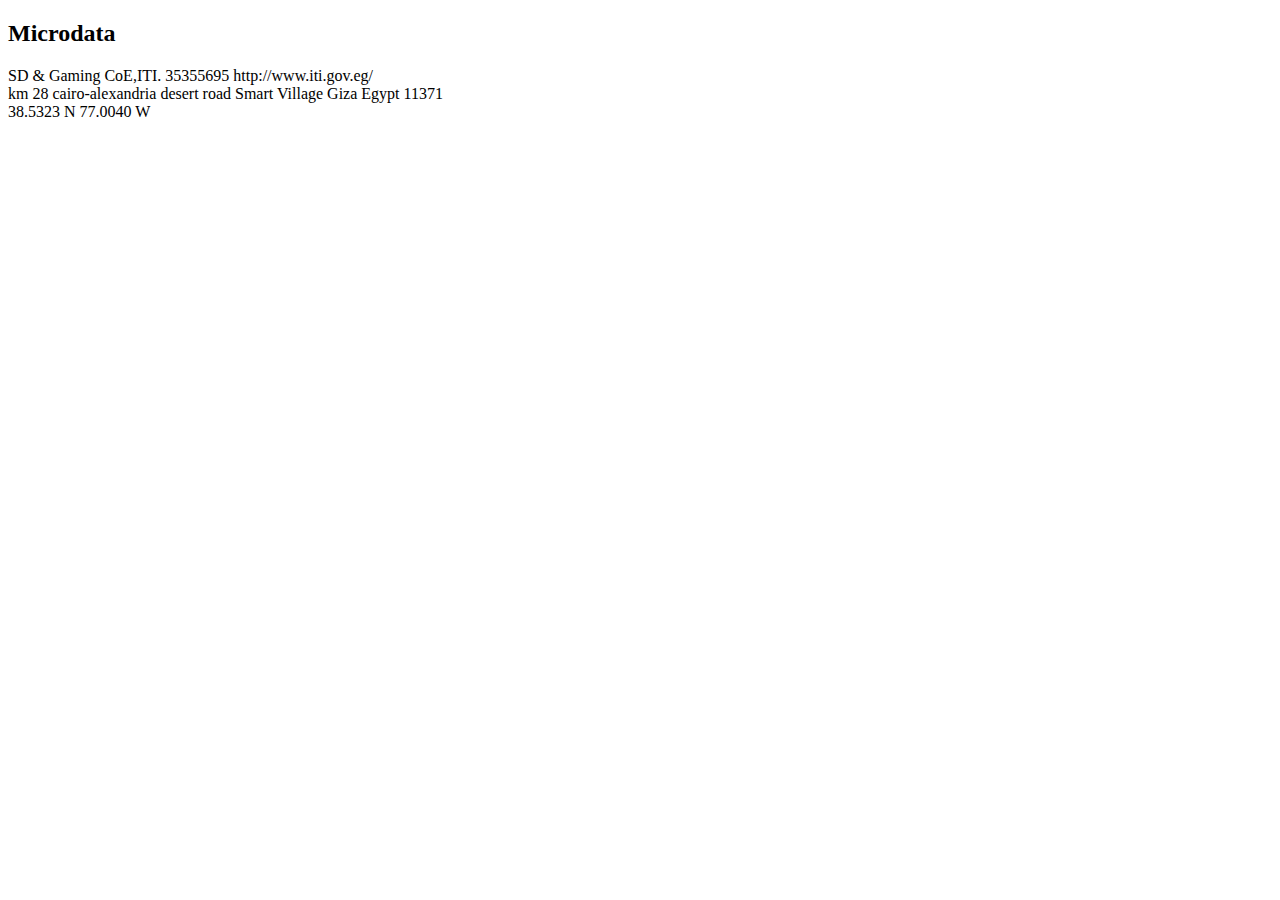
<file: Task 4/index.html>
<!DOCTYPE html>
<!DOCTYPE html>
<html lang="en">
<head>
    <meta charset="UTF-8">
    <meta http-equiv="X-UA-Compatible" content="IE=edge">
    <meta name="viewport" content="width=device-width, initial-scale=1.0">
    <title>Document</title>
</head>
<body>
    <h2>Microdata</h2>
    <div itemscope itemtype="http://data-vocabulary.org/Organization">
        <span itemprop="name">SD & Gaming CoE,ITI.</span>
        <span itemprop="tel">35355695</span>
        <span itemprop="url">http://www.iti.gov.eg/</span>
        
        <div itemscope itemtype="https://schema.org/address">
          <span itemprop="street-address">km 28 cairo-alexandria desert road</span>
          <span itemprop="locality">Smart Village</span>
          <span itemprop="region">Giza</span>
          <span itemprop="country-name">Egypt</span>
          <span itemprop="postal-code">11371</span>
        </div>
        <div itemscope itemtype="https://schema.org/GeoCoordinates">
          <span itemprop="latitude">38.5323 N</span>
          <span itemprop="longitude">77.0040 W</span>
        </div>
      </div>
    </div>
</body>
</html>
</file>
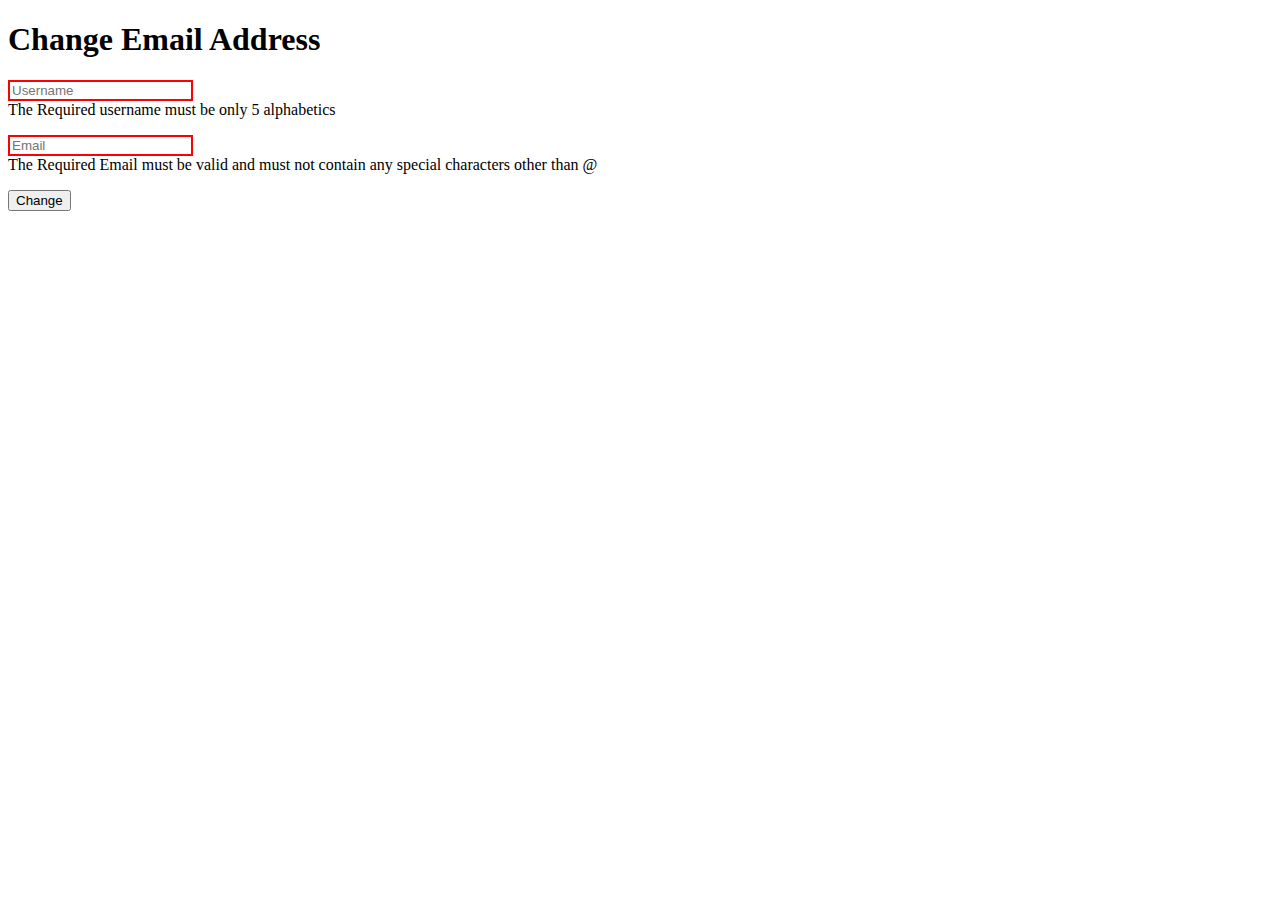
<file: Task 2/formValidation.html>
<!DOCTYPE html>
<html lang="en">
  <head>
    <meta charset="UTF-8" />
    <meta http-equiv="X-UA-Compatible" content="IE=edge" />
    <meta name="viewport" content="width=device-width, initial-scale=1.0" />
    <link rel="stylesheet" href="style.css" />
    <script src="./imp.js" defer></script>
    <title>Form Validation</title>
  </head>
  <body>
    <h1>Change Email Address</h1>
    <form action="#" method="post" class="formElement">
      <input
        type="text"
        placeholder="Username"
        pattern="[A-z]+"
        required
        name="username"
        class="usernameInput"
      />
      <p>The Required username must be only 5 alphabetics</p>

      <input
        type="email"
        placeholder="Email"
        pattern="^[A-z0-9]+@[A-z0-9]+\.[A-z0-9]+$"
        required
        name="email"
        class="emailInput"
      />
      <p>
        The Required Email must be valid and must not contain any special
        characters other than @
      </p>

      <button type="submit">Change</button>
    </form>
  </body>
</html>
</file>
<file: Task 2/style.css>
p {
  margin-top: 0px;
}

input:valid {
  border: 2px solid green;
}

input:valid + p {
  display: none;
}

input:invalid {
  border: 2px solid red;
}

input:focus {
  border: 2px solid black;
}
</file>
